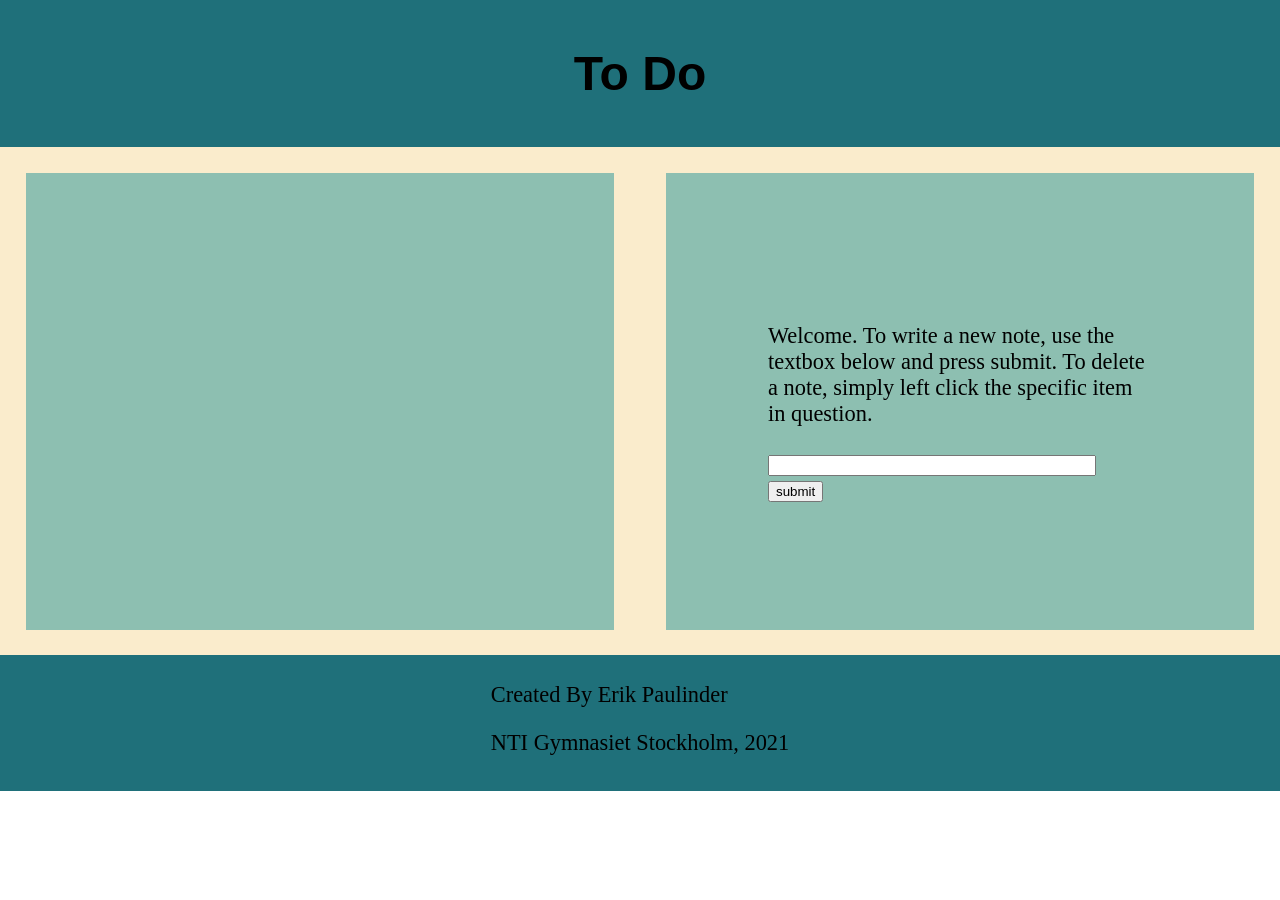
<file: index.html>
<!DOCTYPE html>
<html lang="en">
  <head>
    <meta charset="UTF-8" />
    <meta name="viewport" content="width=device-width, initial-scale=1.0" />
    <title>Document</title>
    <link rel="stylesheet" href="css/main.css" />
    <script src="javascript/main.js" defer></script>
  </head>
  <body>
    <header>
      <h2 class="name">To Do</h2>
    </header>

    <main>
      <div class="lappar">
        <div class="lapp">
          <ul id="list"></ul>
        </div>
        <div class="lapp" id="#help">
          <p>
            Welcome. To write a new note, use the textbox below and press
            submit. To delete a note, simply left click the specific item in
            question.
          </p>
          <form>
            <input type="text" id="textbox" />
            <button
              type="button"
              onclick="CreateNote(document.getElementById('textbox').value)"
            >
              submit
            </button>
          </form>
        </div>
      </div>
    </main>

    <footer id="footer">
      <div class="footergrid">
        <div class="footer1">
          <p>Created By Erik Paulinder</p>
          <p>NTI Gymnasiet Stockholm, 2021</p>
        </div>
      </div>
    </footer>
  </body>
</html>
</file>
<file: css/main.css>
body {
  margin: 0;
  padding: 0;
  font-family: "Palatino";
  font-size: 1.75vw;
}

header {
  background-color: #1f707a;
  font-family: "Trebuchet MS", "Lucida Sans Unicode", "Lucida Grande",
    "Lucida Sans", Arial, sans-serif;
  font-size: 2.5vw;
  padding: 0.5vw;
}
.name {
  display: flex;
  justify-content: center;
}
.lappar {
  display: grid;
  grid-template-columns: 50vw 50vw;
  grid-template-rows: auto;
  background-color: #faeccc;
}

.lapp {
  display: flex;
  background-color: #8dbfb1;
  display: grid;
  grid-template-columns: 30vw;
  justify-content: center;
  margin: 2vw;
  padding: 10vw;
}

.textitem {
  background-color: #8dbfb1;
}
input[type="text"]
{
    width: 25vw;
}

.delete {
  visibility: hidden;
}

footer {
  padding: 0.3vw;
  background-color: #1f707a;
  padding-bottom: 1vw;
}
.footergrid {
  display: grid;
  grid-template-columns: auto auto;
}
.footer1 {
  grid-column-start: 2;
}
</file>
